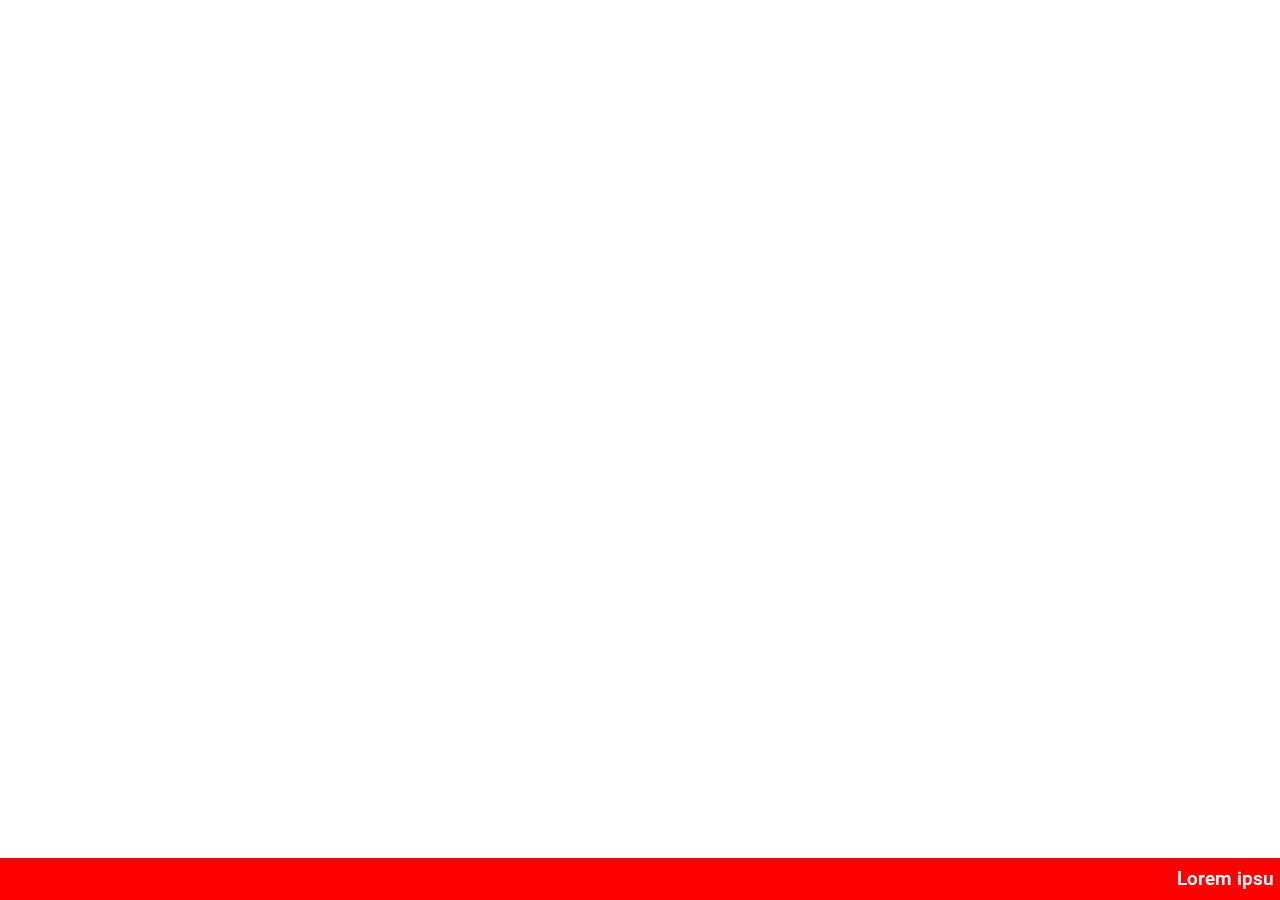
<file: index.html>
<!DOCTYPE html>
<html lang="en">
<head>
    <meta charset="UTF-8">
    <meta name="viewport" content="width=device-width, initial-scale=1.0">
    <link rel="icon" type="image/x-icon" href="./assets/favicon.png">
    <title>KIOSK</title>
    <!-- bootstrap CSS v5.2 bundle -->
    <link rel="stylesheet" href="./css/bootstrap.css">
    <!-- bootstrap CSS v5.2 CDN -->
    <link href="https://cdn.jsdelivr.net/npm/bootstrap@5.2.3/dist/css/bootstrap.min.css" rel="stylesheet" integrity="sha384-rbsA2VBKQhggwzxH7pPCaAqO46MgnOM80zW1RWuH61DGLwZJEdK2Kadq2F9CUG65" crossorigin="anonymous">
    <!-- bootstrap icon CDN -->
    <link rel="stylesheet" href="https://cdn.jsdelivr.net/npm/bootstrap-icons@1.10.5/font/bootstrap-icons.css">
    <!-- google fonts -->
    <link rel="preconnect" href="https://fonts.googleapis.com">
    <link rel="preconnect" href="https://fonts.gstatic.com" crossorigin>
    <link href="https://fonts.googleapis.com/css2?family=Montserrat:wght@400;500;600;700;800;900&family=Roboto:wght@400;500;700;900&display=swap" rel="stylesheet">
    <!-- custom CSS -->
    <link rel="stylesheet" href="./style2.css">
</head>
<body>
    <!-- preloader -->
    <!-- <div id="loader">
        <img src="./assets/loading.gif" alt="page-loader">
    </div> -->

    <!-- main container -->
    <!-- <div class="main-container" id="main-container"> -->
        <!-- banner -->
        <div class="container-fluid img-background img-fluid banner-content" id="img-background">
            <div class="container">
                <div class="row">
                    <div class="col-xl-12 col-lg-12 col-md-12 col-sm-12 banner-text">
                        <h1>Kristu Jyoti College of Management & Technology</h1>
                        <div class="contact">
                            <p><a class="nav-link" href="tel:+918075143465"><i class="bi bi-telephone-fill"></i> 0481 -2720696</a></p>
                            <p><a class="nav-link" href="kjc@kjcmt.ac.in"><i class="bi bi-envelope-fill"></i> kjc@kjcmt.ac.in</a></p>
                        </div>
                    </div>
                </div>
            </div>

            <!-- bottom marquee -->
            <div class="marquee-container fixed-bottom">
                <marquee behavior="scroll" direction="left" scrollamount="10" onmouseover="this.stop();" onmouseout="this.start();" class="marquee-items">
                    <span>Lorem ipsum dolor sit amet consectetur, adipisicing elit. Optio iure 1</span>
                    <span>Lorem ipsum dolor sit, amet consectetur adipisicing elit. Excepturi provident voluptate adipisci assumenda, enim reiciendis esse eu 2</span>
                    <span>Lorem ipsum dolor sit, amet consectetur adipisicing elit. Excepturi provident voluptate adipisci assumenda, enim reiciendis esse eu 3</span>
                </marquee>
            </div>
        </div>
    <!-- </div> -->

    <!-- custom JS -->
    <script src="./script2.js"></script>

    <!-- bootstrap JS v5.2 bundle -->
    <script src="./js/bootstrap.js"></script>

    <!-- bootstrap JS v5.2 CDN -->
    <script src="https://cdn.jsdelivr.net/npm/bootstrap@5.2.3/dist/js/bootstrap.bundle.min.js" integrity="sha384-kenU1KFdBIe4zVF0s0G1M5b4hcpxyD9F7jL+jjXkk+Q2h455rYXK/7HAuoJl+0I4" crossorigin="anonymous"></script>
</body>
</html>
</file>
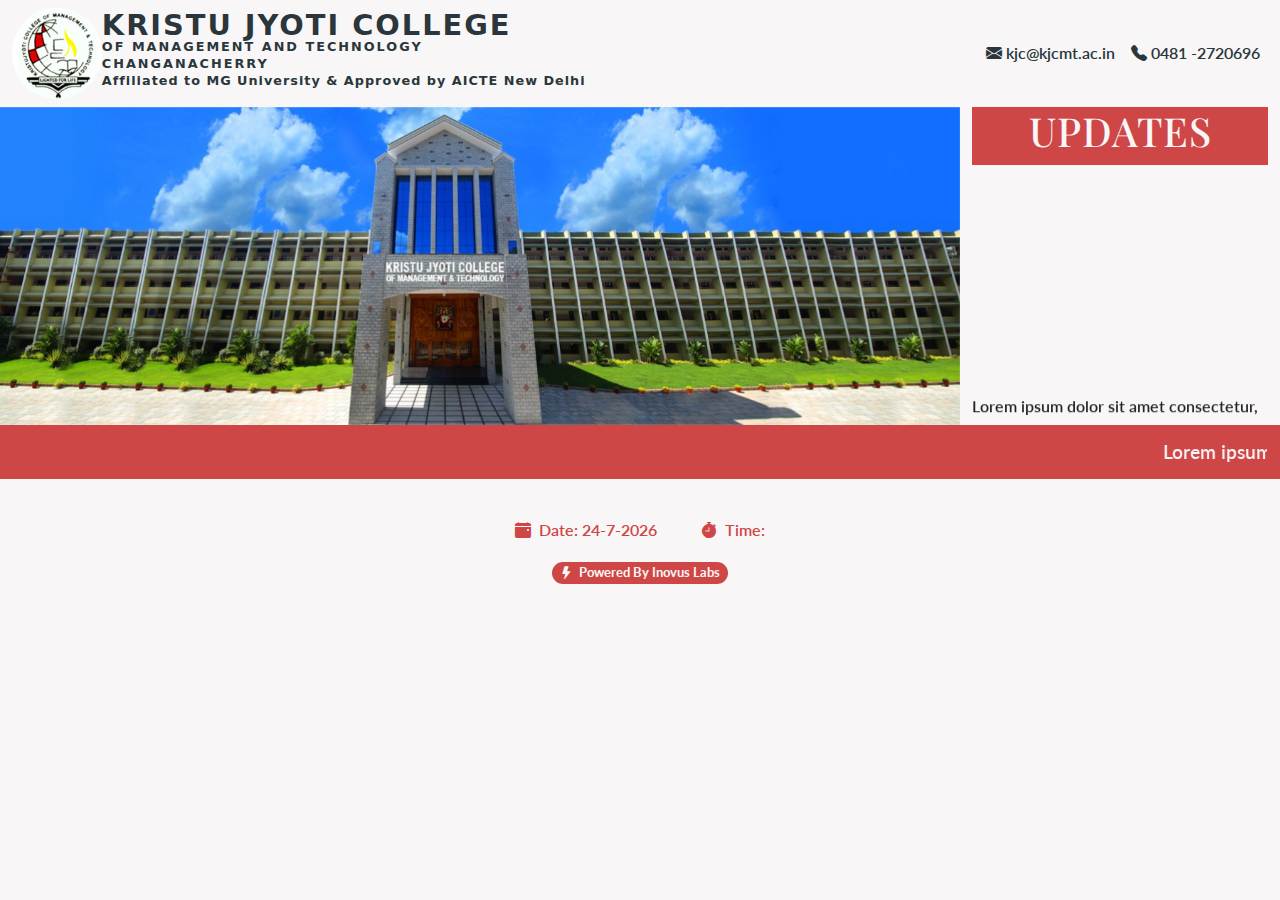
<file: index2.html>
<!DOCTYPE html>
<html lang="en">
<head>
    <meta charset="UTF-8">
    <meta name="viewport" content="width=device-width, initial-scale=1.0">
    <title>Kristu Jyoti College of Management and Technology</title>
    <link rel="icon" type="image/x-icon" href="./assets/favicon.png">
    <!-- bootstrap CSS v5.2 bundle -->
    <link rel="stylesheet" href="./css/bootstrap.css">
    <!-- bootstrap CSS v5.2 CDN -->
    <link href="https://cdn.jsdelivr.net/npm/bootstrap@5.2.3/dist/css/bootstrap.min.css" rel="stylesheet" integrity="sha384-rbsA2VBKQhggwzxH7pPCaAqO46MgnOM80zW1RWuH61DGLwZJEdK2Kadq2F9CUG65" crossorigin="anonymous">
    <!-- bootstrap icon CDN -->
    <link rel="stylesheet" href="https://cdn.jsdelivr.net/npm/bootstrap-icons@1.10.5/font/bootstrap-icons.css">
    <!-- google fonts -->
    <link rel="preconnect" href="https://fonts.googleapis.com">
    <link rel="preconnect" href="https://fonts.gstatic.com" crossorigin>
    <link href="https://fonts.googleapis.com/css2?family=Lato:wght@400;700;900&family=Playfair+Display:wght@400;500;600;700;800;900&display=swap" rel="stylesheet">
    <!-- custom CSS -->
    <link rel="stylesheet" href="./css/style.css">
</head>
<body>

    <!-- preloader -->
    <div id="loader">
        <img src="./assets/loading.gif" alt="page-loader">
    </div>

    <!-- main container -->
    <div class="main-container">

        <!-- header -->
        <div class="container-fluid">
            <div class="row">
                <div class="col-xl-12 col-lg-12 col-md-12 col-sm-12 navbar-div">
                    <nav class="navbar navbar-expand-lg">
                        <!-- <a class="navbar-brand" href="#"><img src="./assets/head.png" alt="college logo"></a> -->
                        <div class="navbar-head">
                            <img src="./assets/favicon.png" alt="logo">
                            <p>
                                <span class="head-one">Kristu Jyoti College</span><br>
                                <span class="head-two">of Management and Technology</span><br>
                                <span class="head-three">Changanacherry</span><br>
                                <span class="head-four">Affiliated to MG University & Approved by AICTE New Delhi</span>
                            </p>
                        </div>
                        <div class="collapse navbar-collapse" id="navbarNav">
                            <ul class="navbar-nav ms-auto">
                            <li class="nav-item">
                                <a class="nav-link" href="kjc@kjcmt.ac.in"><i class="bi bi-envelope-fill"></i> kjc@kjcmt.ac.in</a>
                            </li>
                            <li class="nav-item">
                                <a class="nav-link" href="tel:+918075143465"><i class="bi bi-telephone-fill"></i> 0481 -2720696</a>
                            </li>
                            </ul>
                        </div>
                    </nav>
                </div>
            </div>
        </div>

        <!-- banner section -->
        <div class="container-fluid">
            <div class="row">
                <!-- banner left side -->
                <div class="col-xl-9 col-lg-9 col-md-9 col-sm-9 img-carousel-div">
                    <div id="carouselExampleSlidesOnly" class="carousel slide" data-bs-ride="carousel">
                        <div class="carousel-inner">
                            <div class="carousel-item active">
                                <img src="./assets/img1.png" class="img-fluid" alt="image">
                            </div>
                            <div class="carousel-item">
                                <img src="./assets/img2.png" class="img-fluid" alt="image">
                            </div>
                            <div class="carousel-item">
                                <img src="./assets/img3.png" class="img-fluid" alt="image">
                            </div>
                        </div>
                    </div>
                </div>

                <!-- banner right side -->
                <div class="col-xl-3 col-lg-3 col-md-3 col-sm-3 newsupdate-div">
                    <div class="newsupdate-head">
                        <h1>Updates</h1>
                    </div>
                    <div class="newsupdate-item">
                        <marquee height="250" width="100%" behavior="scroll" direction="up" scrollamount="2" onmouseover="this.stop();" onmouseout="this.start();">
                            <p>Lorem ipsum dolor sit amet consectetur, adipisicing elit. Optio iure, dolores hic tenetur perferendis perspiciatis quasi 1</p>
                            <hr>
                            <p>Lorem ipsum dolor sit amet consectetur, adipisicing elit. Optio iure, dolores hic tenetur perferendis perspiciatis quasi 2</p>
                            <hr>
                            <p>Lorem ipsum dolor sit, amet consectetur adipisicing elit. Excepturi provident 3</p>
                        </marquee>
                    </div>
                </div>
            </div>
        </div>

        <!-- bottom marquee -->
        <div class="container-fluid">
            <div class="row">
                <div class="col-xl-12 col-lg-12 col-md-12 col-sm-12 marquee-container">
                    <marquee behavior="scroll" direction="left" scrollamount="10" onmouseover="this.stop();" onmouseout="this.start();" class="marquee-items">
                        <span>Lorem ipsum dolor sit amet consectetur, adipisicing elit. Optio iure 1</span>
                        <span>Lorem ipsum dolor sit, amet consectetur adipisicing elit. Excepturi provident voluptate adipisci assumenda, enim reiciendis esse eu 2</span>
                        <span>Lorem ipsum dolor sit, amet consectetur adipisicing elit. Excepturi provident voluptate adipisci assumenda, enim reiciendis esse eu 3</span>
                    </marquee>
                </div>
            </div>
        </div>

        <!-- footer -->
        <div class="container-fluid">
            <div class="row">
                <div class="col-xl-12 col-lg-12 col-md-12 col-sm-12 footer">
                    <p class="date-time">
                        <i class="bi bi-calendar-event-fill"></i>&nbsp;&nbsp;Date: <span id="date"></span>
                        &nbsp;
                        &nbsp;
                        &nbsp;
                        &nbsp;
                        &nbsp;
                        <i class="bi bi-stopwatch-fill"></i>&nbsp;&nbsp;Time: <span id="time"></span></p>
                    <p class="badge rounded-pill poweredby"><i class="bi bi-lightning-fill"></i>&nbsp;&nbsp;powered by <a href="https://inovus-labs.web.app/">Inovus Labs</a></p>
                </div>
            </div>
        </div>
    </div>
    
    <!-- custom JS -->
    <script src="./js/script.js"></script>

    <!-- bootstrap JS v5.2 bundle -->
    <script src="./js/bootstrap.js"></script>

    <!-- bootstrap JS v5.2 CDN -->
    <script src="https://cdn.jsdelivr.net/npm/bootstrap@5.2.3/dist/js/bootstrap.bundle.min.js" integrity="sha384-kenU1KFdBIe4zVF0s0G1M5b4hcpxyD9F7jL+jjXkk+Q2h455rYXK/7HAuoJl+0I4" crossorigin="anonymous"></script>
</body>
</html>
</file>
<file: style2.css>
body {
	overflow: hidden;
	margin: 0;
	padding: 0;
	box-sizing: border-box;
}
.banner {
	position: absolute;
	width: 100vw;
	height: 100vh;
	overflow: hidden;
}
.banner-img {
	position: absolute;
	width: 100%;
	height: 100%;
	background: no-repeat 50% 50%;
	background-size: cover;
	animation: animate 15s linear infinite;
	opacity: 1;
	transform: scale(1.2);
}
.banner-img::before {
    content: ""; /* Create a pseudo-element */
    background-color: rgba(0, 0, 0, 0.5); /* Adjust the color and opacity as needed */
    position: absolute;
    top: 0;
    left: 0;
    width: 100%;
    height: 100%;
}
/* Additional CSS to style the overlay, you can adjust these properties as needed */
.banner-img::before {
    content: "";
    background-color: rgba(0, 0, 0, 0.5); /* Adjust the color and opacity as needed */
    position: absolute;
    top: 0;
    left: 0;
    width: 100%;
    height: 100%;
    z-index: 1; /* Place the overlay above the image */
}
.banner-img:nth-child(1) {
	animation-name: animate-1;
	z-index: 3;
}
.banner-img:nth-child(2) {
	animation-name: animate-2;
	z-index: 2;
}
.banner-img:nth-child(3) {
	animation-name: animate-3;
	z-index: 1;
}
.banner-img:nth-child(4) {
	animation-name: animate-4;
	z-index: 0;
}
@keyframes animate-1 {
	0% {
		opacity: 1;
		transform: scale(1.2);
	}
	1.5% {
		opacity: 1;
	}
	23% {
		opacity: 1;
	}
	26% {
		opacity: 0;
		transform: scale(1);
	}
	100% {
		opacity: 0;
		transform: scale(1.2);
	}
	98% {
		opacity: 0;
		transform: scale(1.22);
	}
	100% {
		opacity: 1;
	}
}
@keyframes animate-2 {
	23% {
		opacity: 1;
		transform: scale(1.2);
	}
	26% {
		opacity: 1;
	}
	48% {
		opacity: 1;
	}
	51% {
		opacity: 0;
		transform: scale(1);
	}
	100% {
		opacity: 0;
		transform: scale(1.2);
	}
}
@keyframes animate-3 {
	48% {
		opacity: 1;
		transform: scale(1.2);
	}
	51% {
		opacity: 1;
	}
	73% {
		opacity: 1;
	}
	76% {
		opacity: 0;
		transform: scale(1);
	}
	100% {
		opacity: 0;
		transform: scale(1.2);
	}
}
@keyframes animate-4 {
	73% {
		opacity: 1;
		transform: scale(1.2);
	}
	76% {
		opacity: 1;
	}
	98% {
		opacity: 1;
	}
	100% {
		opacity: 0;
		transform: scale(1);
	}
}
.banner-text {
	position: absolute;
	top: 50%;
	left: 50%;
	transform: translate(-50%, -50%);
	z-index: 50;
}
.banner-text h1 {
	margin: 0;
	text-align: center;
	font-family: 'Montserrat', sans-serif;
	text-transform: uppercase;   
	font-size: 210%;
	color: white;
	font-weight: 900;
}
.banner-text h3 {
	margin: 0;
	padding-top: 2%;
	text-align: center;
	font-family: 'Roboto', sans-serif;
	text-transform: uppercase;   
	font-size: 110%;
	color: white;
	font-weight: 900;
}
.contact{
    display: flex;
    justify-content: space-evenly;
}
.contact p{
	margin: 0;
    align-items: center;
    padding-top: 2%;
    color: white;
    font-size: 120%;
    font-family: 'Roboto', sans-serif;
}

.marquee-container{
    background-color: red;
    display: flex;
    justify-content: center;
    align-items: center;
    padding: 0.5%;
}
.marquee-items span{
    margin-right: 5%;
    color: white;
    font-size: 120%;
    font-weight: 600;
    font-family: 'Roboto', sans-serif;
}
</file>
<file: css/style.css>
:root {
    --red-color: #CF4647;
    --yellow-color: #F5D061;
    --white-color: #F8F6F6;
    --black-color: #2A363B;

    --primary-font: 'Playfair Display', serif;
    --secondary-font: 'Lato', sans-serif;
}

/* preloader */
#main-container{
    display: none;
}
#loader{
    height: 100vh;
    display: flex;
    flex-direction: column;
    justify-content: center;
    align-items: center;
}
#loader img{
    height: 250px;
    width: auto;
}

body{
    background-color: var(--white-color);
    width: 100%;
    height: 100vh;
}
.main-container{
    width: 100%;
    height: 100vh;
    overflow: hidden;
}
/* navbar */
.navbar-div{
    background-color: var(--white-color);
}
.navbar-head{
    display: flex;
    align-items: center;
}
.navbar-head img{
    margin: 0;
    width: 15%;
    height: 15%;
}
.navbar-head p{
    margin: 0;
    line-height: 100%;
}
.head-one{
    margin: 0;
    font-weight: 900;
    font-size: 180%;
    text-transform: uppercase;
    letter-spacing: 2px;
    color: var(--black-color);
}
.head-two{
    margin: 0;
    font-weight: 900;
    font-size: 80%;
    letter-spacing: 2px;
    text-transform: uppercase;
    color: var(--black-color);
}
.head-three{
    margin: 0;
    font-weight: 900;
    font-size: 80%;
    letter-spacing: 2px;
    text-transform: uppercase;
    color: var(--black-color);
}
.head-four{
    margin: 0;
    font-weight: 900;
    font-size: 80%;
    letter-spacing: 1px;
    color: var(--black-color);
}
.navbar-brand img{
    margin: 0;
    width: 60%;
    height: 60%;
}
.nav-link{
    color: var(--black-color);
    font-weight: 600;
    font-size: 100%;
    font-family: var(--secondary-font);
}
.nav-link:hover{
    color: var(--red-color);
}

/* img-carousel */
.img-carousel-div{
    padding: 0%;
}

/* newsupdate */
.newsupdate-head{
    display: flex;
    justify-content: center;
    align-items: center;
    background-color: var(--red-color);
}
.newsupdate-head h1{
    margin: 0;
    padding-bottom: 10px;
    color: var(--white-color);
    text-transform: uppercase;
    letter-spacing: 1px;
    font-size: 250%;
    font-family: var(--primary-font);
}
.newsupdate-item p{
    font-size: 100%;
    font-weight: 600;
    font-family: var(--secondary-font);
}

/* marquee */
.marquee-container{
    background-color: var(--red-color);
    display: flex;
    justify-content: center;
    align-items: center;
    padding: 1%;
}
.marquee-items span{
    margin-right: 5%;
    color: var(--white-color);
    font-size: 120%;
    font-weight: 600;
    font-family: var(--secondary-font);
}

/* footer */
.footer{
    display: flex;
    flex-direction: column;
    justify-content: center;
    align-items: center;
    padding-top: 3%;
}
.date-time{
    margin: 0;
    padding-bottom: 20px;
    color: var(--red-color);
    font-size: 100%;
    font-weight: 600;
    font-family: var(--secondary-font);
}

.poweredby{
    background-color: var(--red-color);
    text-transform: capitalize;
    color: var(--white-color);
    font-size: 80%;
    font-family: var(--secondary-font);
}
.poweredby a{
    color: var(--white-color);
    text-decoration: none;
}
</file>
